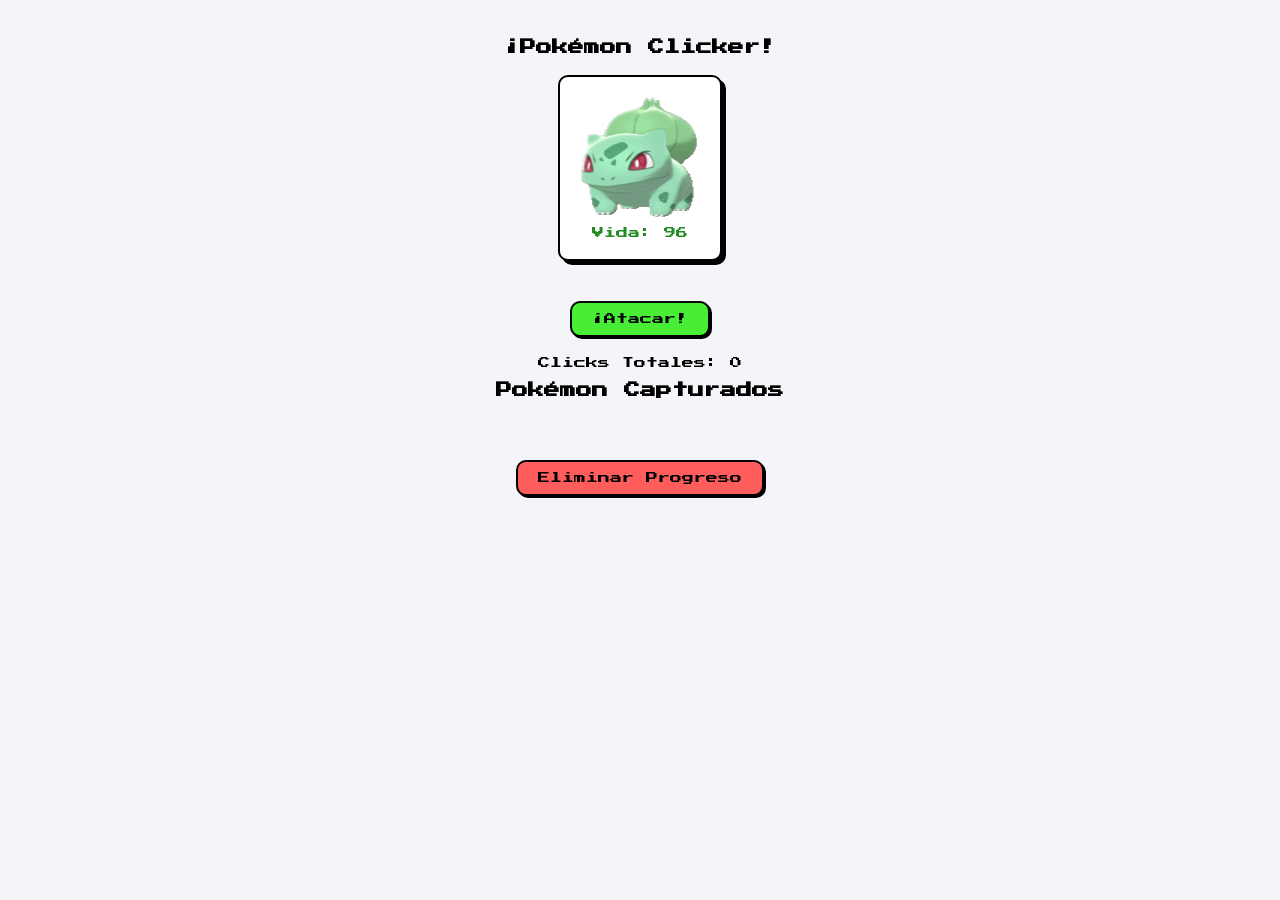
<file: index.html>
<!DOCTYPE html>
<html lang="es">

<head>

    <meta charset="UTF-8">
    <meta name="viewport" content="width=device-width, initial-scale=1.0">

    <title>Pokémon Clicker</title>

    <link rel="stylesheet" href="estilo.css">
    <link href="https://fonts.googleapis.com/css2?family=Press+Start+2P&display=swap" rel="stylesheet">
    <link rel="icon" href="Logo.png" type="image/png">

</head>

<body>

    <h1>¡Pokémon Clicker!</h1>

    <div id="pokemon-container">
        <img id="pokemon-img" src="" alt="Pokémon" />
        <div id="vida" style="color: forestgreen;">Vida: 0</div>
    </div>
<br>
    <button id="click-button">¡Atacar!</button>

    <div id="contador-total">Clicks Totales: 0</div>

    <h2>Pokémon Capturados</h2>
    <div id="derrotados"></div>
    <br><br>
    <button id="reset-button" style="background-color: #ff5c5c;">Eliminar Progreso</button>

    <script src="codiguitos.js"></script>

</body>
</html>
</file>
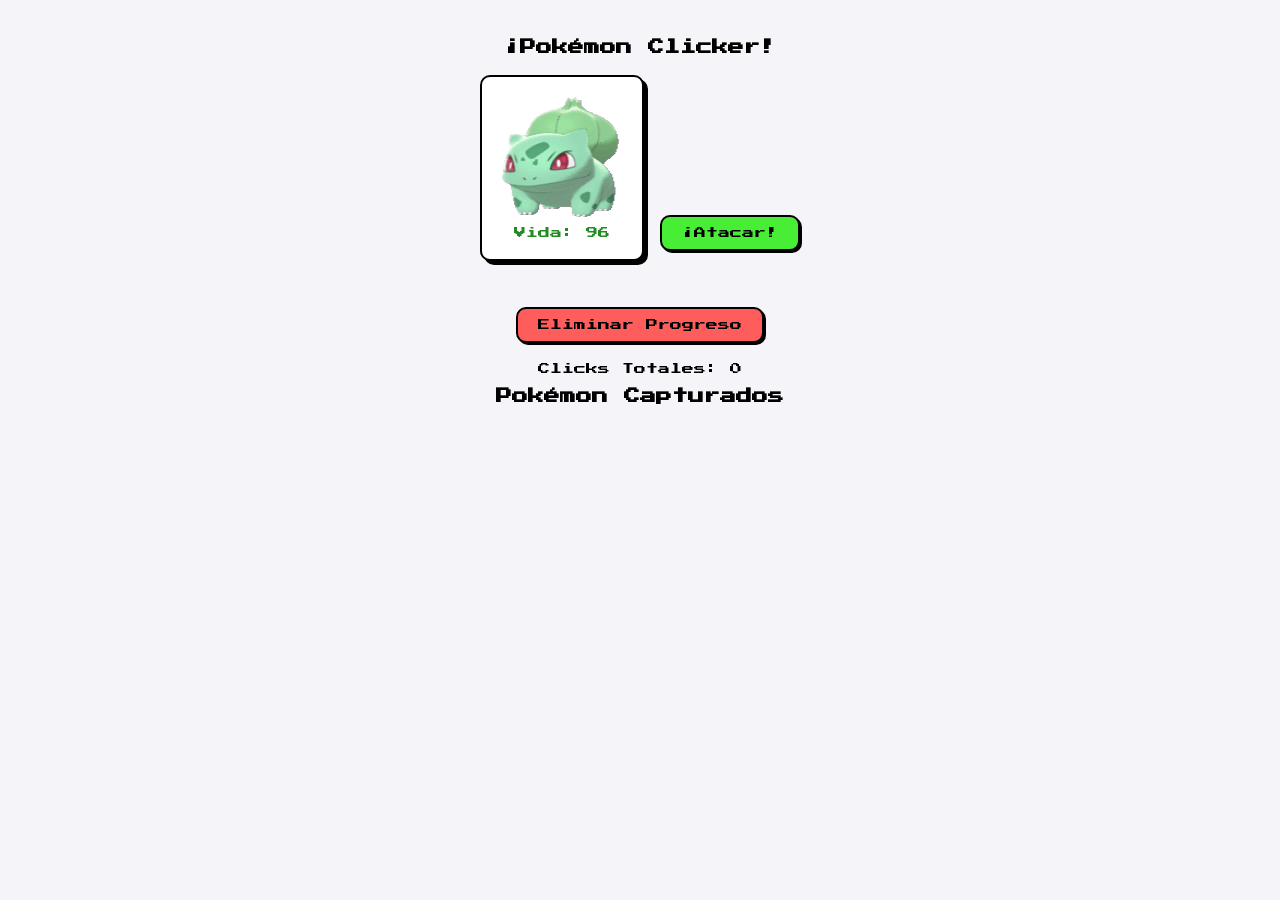
<file: index.html.html>
<!DOCTYPE html>
<html lang="es">

<head>

    <meta charset="UTF-8">
    <meta name="viewport" content="width=device-width, initial-scale=1.0">

    <title>Pokémon Clicker</title>

    <link rel="stylesheet" href="estilo.css">
    <link href="https://fonts.googleapis.com/css2?family=Press+Start+2P&display=swap" rel="stylesheet">
    <link rel="icon" href="Logo.png" type="image/png">

</head>

<body>

    <h1>¡Pokémon Clicker!</h1>

    <div id="pokemon-container">
        <img id="pokemon-img" src="" alt="Pokémon" />
        <div id="vida" style="color: forestgreen;">Vida: 0</div>
    </div>

    <button id="click-button">¡Atacar!</button>
<br><br>
    <button id="reset-button" style="background-color: #ff5c5c;">Eliminar Progreso</button>

    <div id="contador-total">Clicks Totales: 0</div>

    <h2>Pokémon Capturados</h2>
    <div id="derrotados"></div>

    <script src="codiguitos.js"></script>

</body>
</html>
</file>
<file: estilo.css>
body {
    font-family: 'Press Start 2P', cursive;
    text-align: center;
    background-color: #f4f4f9;
    padding: 20px;
}

h1, h2 {
    font-size: 16px;
    margin-bottom: 20px;
}

#pokemon-container {
    background-color: white;
    display: inline-block;
    padding: 20px;
    border-radius: 10px;
    border: 2px solid black;
    box-shadow: 4px 4px 0 black;
    margin-bottom: 20px;
}

#pokemon-img {
    width: 120px;
    height: 120px;
}

#vida {
    margin-top: 10px;
    font-size: 12px;
}

#click-button {
    padding: 10px 20px;
    margin-top: 20px;
    font-size: 12px;
    cursor: pointer;
    border: 2px solid black;
    transition: all 0.1s;
    border-radius: 10px;
    background-color: #48ee35;
    box-shadow: 2px 2px 0 black;
    font-family: 'Press Start 2p', cursive;
}

#click-button:hover {
    background-color: #ee3d3d;
    box-shadow: 0px 0px 0 black;
    transform: scale(1.05);
}

#contador-total {
    margin-top: 20px;
    font-size: 12px;
}

#derrotados {
    margin-top: 20px;
    display: flex;
    flex-wrap: wrap;
    justify-content: center;
    gap: 10px;
}

#derrotados img {
    width: 50px;
    height: 50px;
    border: 2px solid black;
    border-radius: 5px;
    background-color: white;
    box-shadow: 2px 2px 0 black;
}

        .pokemon {
                flex: 0 0 calc(20% - 10px);
                padding: 12px 5px; 
                background-color: #ff5c5c; 
                color: black; 
                text-decoration: none; 
                border:2px solid black; 
                border-radius: 10px; 
                box-shadow: 2px 2px 0 black;  
                transition: all 0.2s;
                text-align: center;
                display: flex;
                align-items: center;
                justify-content: center;
                font-family: 'Press Start 2P', cursive;
                font-size: 12px;
        }

        .pokemon:hover {
                      transform: scale(1.05);
                      box-shadow: 0px 0px 0 black;
                      background-color: #ff1c1c;
                      color: white;
        }

        .contenedor {
                   display: flex;
                   flex-wrap: wrap;
                   width: 100%;
                   max-width: 400px;
                   gap: 15px;
                   justify-content: center;
        }
        
        #reset-button {
    padding: 10px 20px;
    margin-top: 10px;
    font-size: 12px;
    cursor: pointer;
    border: 2px solid black;
    transition: all 0.1s;
    border-radius: 10px;
    background-color: #ff5c5c;
    box-shadow: 2px 2px 0 black;
    font-family: 'Press Start 2P', cursive;
}

#reset-button:hover {
    background-color: #ff1c1c;
    box-shadow: 0px 0px 0 black;
    transform: scale(1.05);
}
</file>
